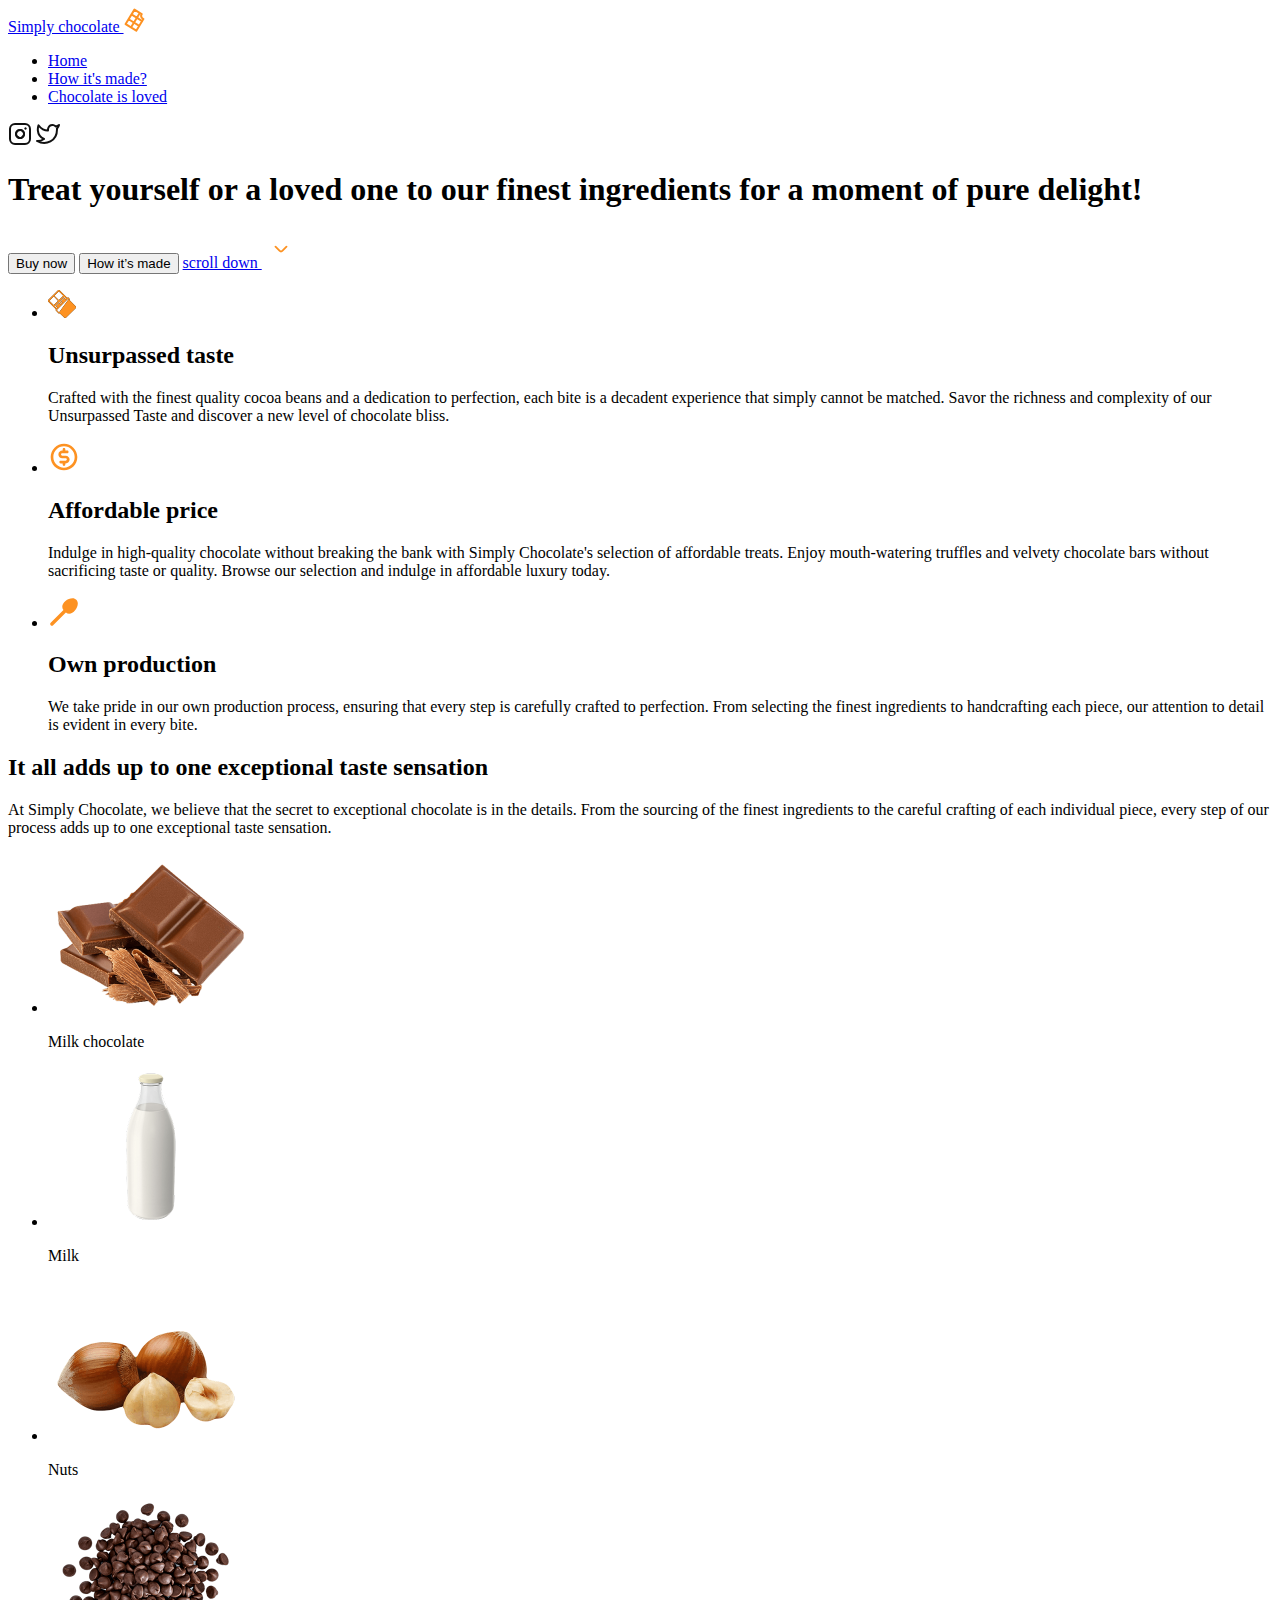
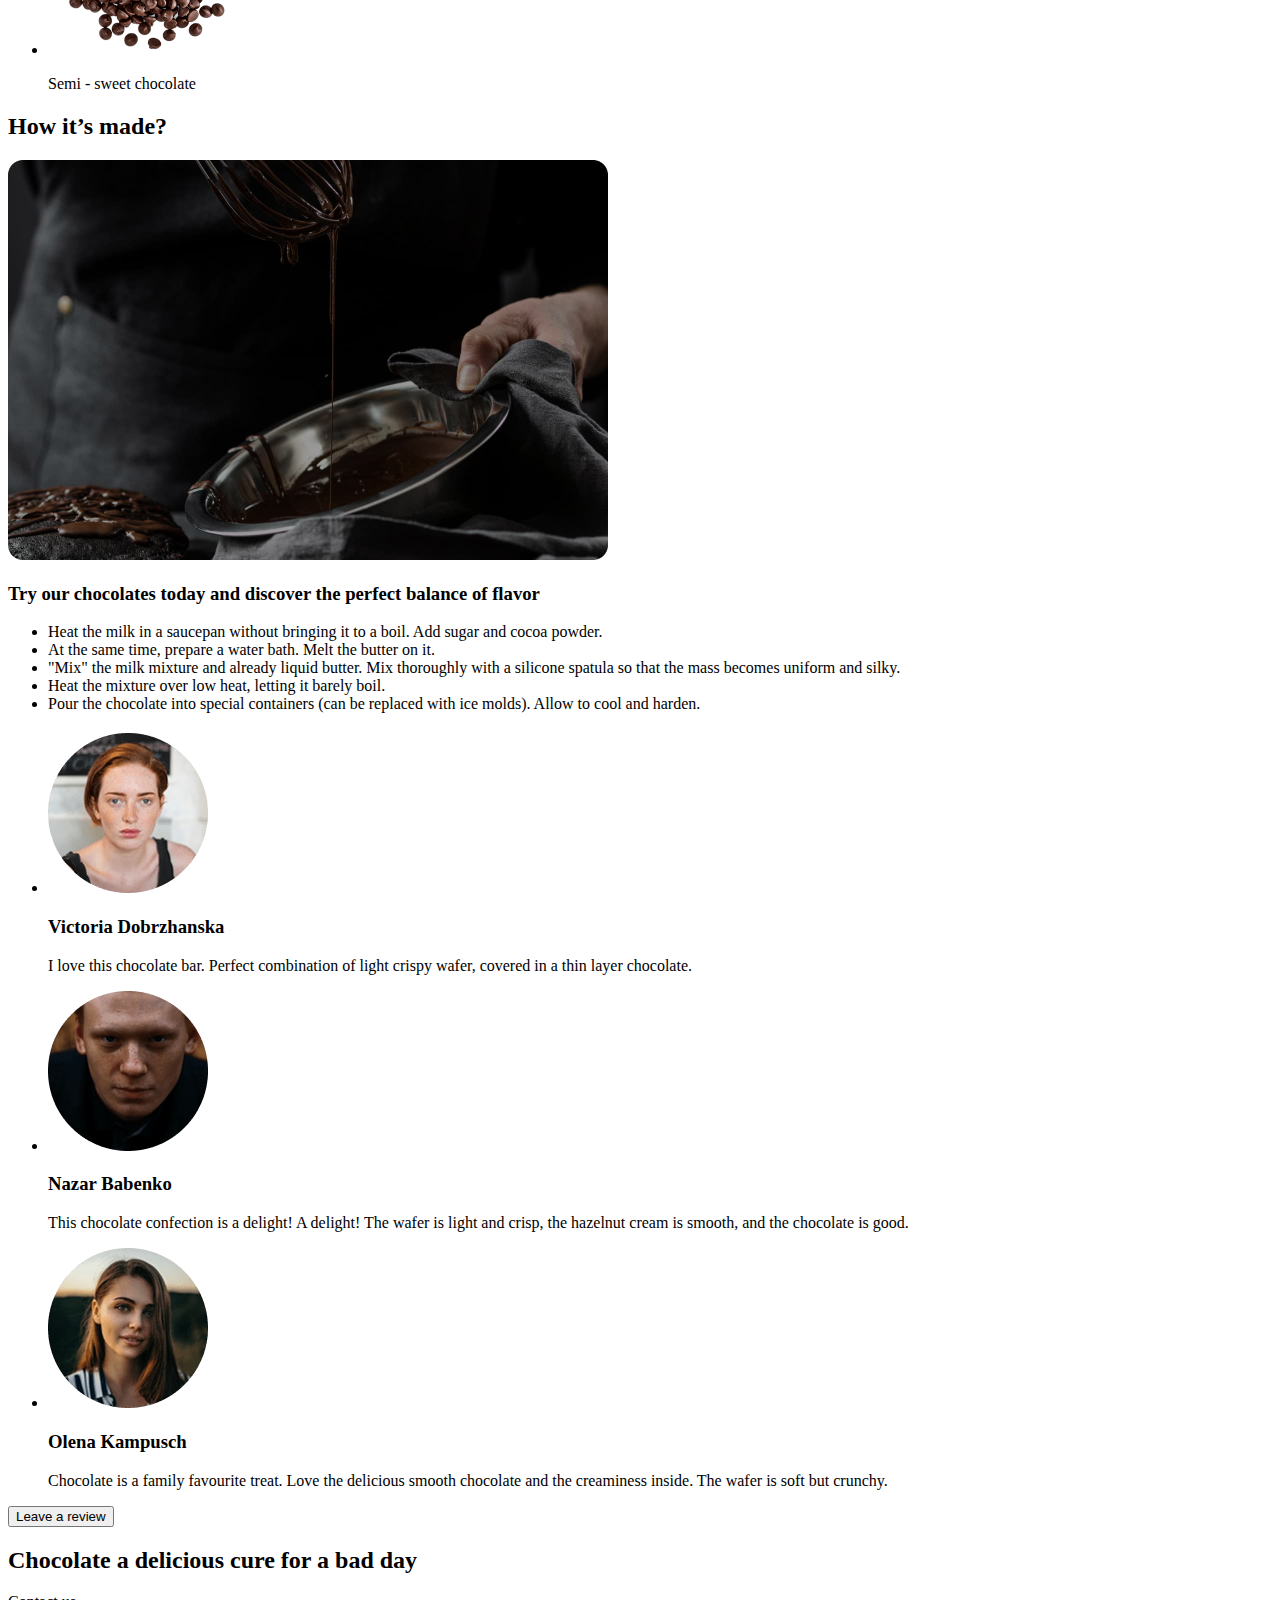
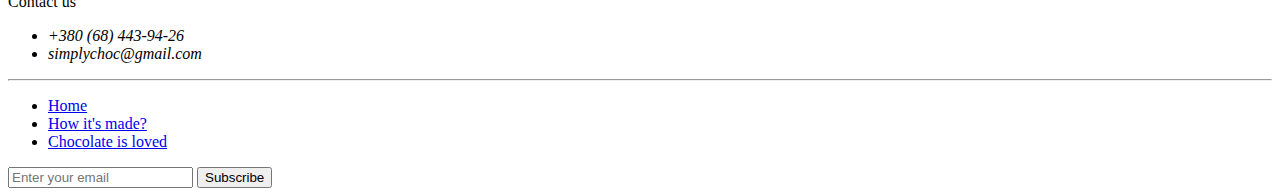
<file: index.html>
<!DOCTYPE html>
<html lang="en">
    <head>
        <meta charset="UTF-8">
        <meta name="viewport" content="width=device-width, initial-scale=1.0">
        <title>Document</title>
    </head>
    <body>
        <!-- Logo with navigation/social links -->
        <header id="top">
            <nav>
                <a href="#">
                    Simply chocolate
                    <img src="./images/Vector.svg" alt="Chocolate">
                </a>
                <ul>
                    <li><a href="#top">Home</a></li>
                    <li><a href="#how-its-made">How it's made?</a></li>
                    <li><a href="#review">Chocolate is loved</a></li>
                </ul>
                <a href="https://www.instagram.com/" rel="noopener noreferrer" target="_blank"><img src="./images/instagram.svg"
                        alt="Instagram"></a>
                <a href="https://x.com/" rel="noopener noreferrer" target="_blank"><img src="./images/twitter.svg" alt="Twitter"></a>
            </nav>
        </header>
        <main>
            <section id="hero-banner">
                <h1>Treat yourself or a loved one to
                    our finest ingredients for a moment
                    of pure delight!</h1>
                <button type="button">Buy now</button>
                <button type="button">How it’s made</button>
                <a href="#bottom">scroll down
                    <img src="./images/scroll.svg" alt="scroll">
                </a>
            </section>
            <section id="benefits">
                <ul>
                    <li>
                        <img src="./images/chocolate.svg" alt="chocolate">
                        <h2>Unsurpassed taste</h2>
                        <p>Crafted with the finest quality cocoa beans and a
                            dedication to perfection, each bite is a decadent
                            experience that simply cannot be matched. Savor the
                            richness and complexity of our Unsurpassed Taste and
                            discover a new level of chocolate bliss.</p>
                    </li>
                    <li>
                        <img src="./images/Coin.svg" alt="coin">
                        <h2>Affordable price</h2>
                        <p>Indulge in high-quality chocolate without breaking
                            the bank with Simply Chocolate's selection of
                            affordable treats. Enjoy mouth-watering truffles and
                            velvety chocolate bars without sacrificing taste or
                            quality. Browse our selection and indulge in
                            affordable luxury today.</p>
                    </li>
                    <li>
                        <img src="./images/la_utensil-spoon.svg" alt="spoon">
                        <h2>Own production</h2>
                        <p>We take pride in our own production process, ensuring
                            that every step is carefully crafted to perfection.
                            From selecting the finest ingredients to
                            handcrafting each piece, our attention to detail is
                            evident in every bite.</p>
                    </li>
                </ul>
            </section>
            <section id="taste">
                <h2>It all adds up to one exceptional taste sensation </h2>
                <p>At Simply Chocolate, we believe that the secret to
                    exceptional chocolate is in the details. From the sourcing
                    of the finest ingredients to the careful crafting of each
                    individual piece, every step of our process adds up to one
                    exceptional taste sensation.</p>
                <ul>
                    <li>
                        <img src="./images/choco-bar.png" alt="choco-bar"
                            width="206" height="160">
                        <p>Milk chocolate </p>
                    </li>
                    <li>
                        <img src="./images/milk-bottle.png" alt="milk-bottle"
                            width="206" height="160">
                        <p>Milk</p>
                    </li>
                    <li>
                        <img src="./images/nuts.png" alt="nuts" width="206"
                            height="160">
                        <p>Nuts</p>
                    </li>
                    <li>
                        <img src="./images/beans.png" alt="beans" width="206"
                            height="160">
                        <p>Semi - sweet chocolate</p>
                    </li>
                </ul>
            </section>
            <section id="how-its-made">
                <h2>How it’s made?</h2>
                <img src="./images/how-its-made.jpg" alt="How it's made"
                    width="600" height="400">
                <h3>Try our chocolates today and discover the perfect balance of
                    flavor</h3>
                <ul>
                    <li>Heat the milk in a saucepan without bringing it to a
                        boil. Add sugar and cocoa powder.</li>
                    <li>At the same time, prepare a water bath. Melt the butter
                        on it.</li>
                    <li>"Mix" the milk mixture and already liquid butter. Mix
                        thoroughly with a silicone spatula so that the mass
                        becomes uniform and silky.</li>
                    <li>Heat the mixture over low heat, letting it barely
                        boil.</li>
                    <li>Pour the chocolate into special containers (can be
                        replaced with ice molds). Allow to cool and harden.</li>
                </ul>
            </section>
            <section id="review">
                <h2></h2>
                <ul>
                    <li>
                        <img src="./images/review-1.png" alt="First Reviewer">
                        <h3>Victoria Dobrzhanska</h3>
                        <p>I love this chocolate bar. Perfect combination of
                            light crispy wafer, covered in a thin layer
                            chocolate.</p>
                    </li>
                    <li>
                        <img src="./images/review-2.png" alt="Second Reviewer">
                        <h3>Nazar Babenko</h3>
                        <p>This chocolate confection is a delight! A delight!
                            The wafer is light and crisp, the hazelnut cream is
                            smooth, and the chocolate is good.</p>
                    </li>
                    <li>
                        <img src="./images/review-3.png" alt="Third Reviewer">
                        <h3>Olena Kampusch</h3>
                        <p> Chocolate is a family favourite treat. Love the
                            delicious smooth chocolate and the creaminess
                            inside. The wafer is soft but crunchy.</p>
                    </li>
                </ul>
                <button type="button">Leave a review</button>
            </section>
        </main>
        <footer id="bottom">
            <h2>Chocolate a delicious cure for a bad day</h2>
            <p>Contact us</p>
            <address>
                <ul>
                    <li>+380 (68) 443-94-26</li>
                    <li>simplychoc@gmail.com</li>
                </ul>
            </address>
            <hr>
            <nav>
                <ul>
                    <li><a href="#top">Home</a></li>
                    <li><a href="#how-its-made">How it's made?</a></li>
                    <li><a href="#review">Chocolate is loved</a></li>
                </ul>
            </nav>
            <form>
                <input type="text" placeholder="Enter your email">
                <button type="submit">Subscribe</button>
            </form>
        </footer>
    </body>
</html>
</file>
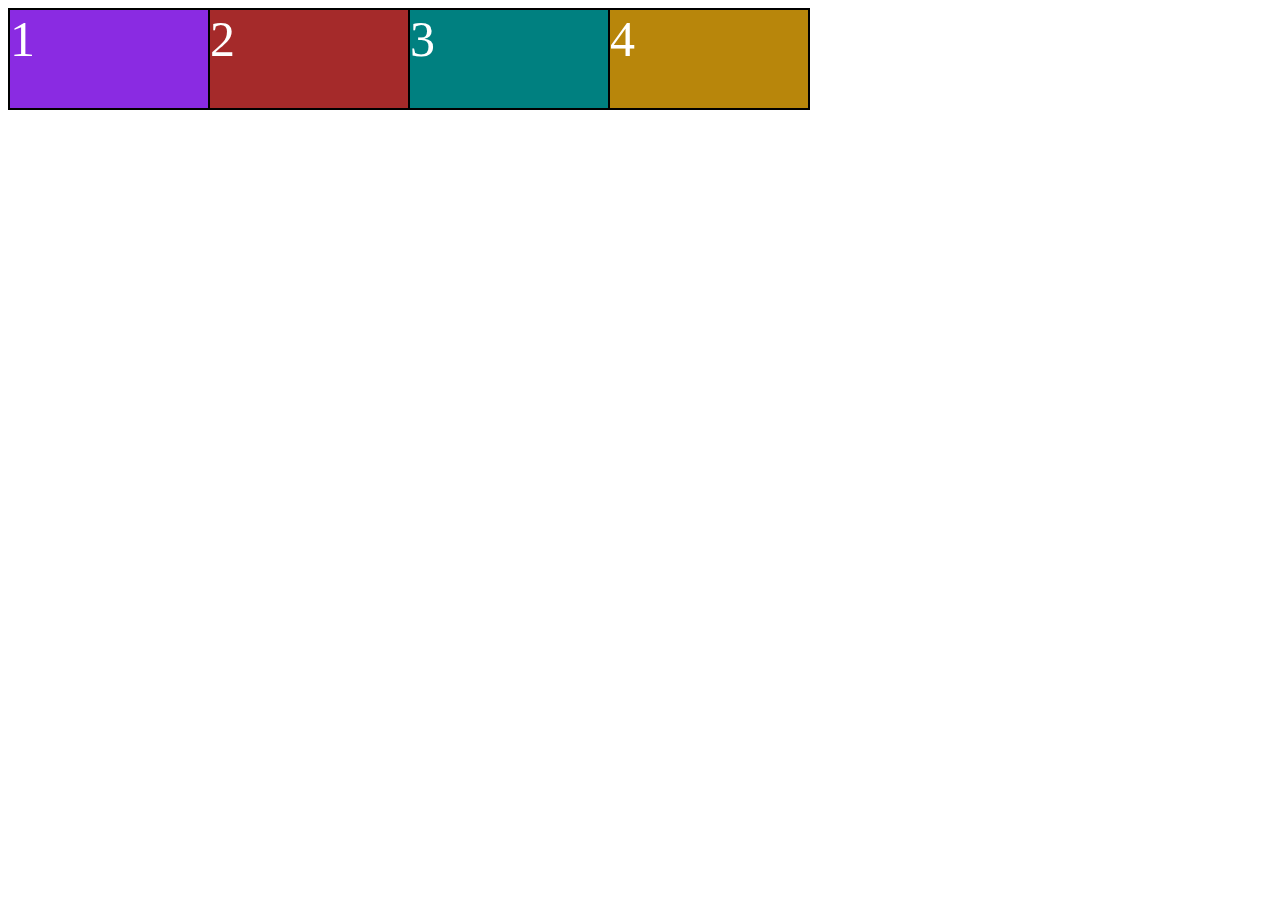
<file: test-flex/index.html>
<!DOCTYPE html>
<html lang="en">
<head>
    <meta charset="UTF-8">
    <meta name="viewport" content="width=device-width, initial-scale=1.0">
    <title>Document</title>
    <link rel="stylesheet" href="style.css">
</head>
<body>
    <div class="wrap">
        <div class="block first">1</div>
        <div class="block second">2</div>
        <div class="block third">3</div>
        <div class="block fourth">4</div>
    </div>
</body>
</html>
</file>
<file: test-flex/style.css>
.wrap {
    width: 800px;
    border: 1px solid black;
    display: flex;
}

.block {
    width: 300px;
    height: 100px;
    color: white;
    font-size: 50px;
    border: 1px solid black; 
    box-sizing: border-box;
}

.first {
    background-color:blueviolet;
}
.second {
    background-color:brown;
}
.third {
    background-color:teal;

}
.fourth {
    background-color:darkgoldenrod;

}
</file>
